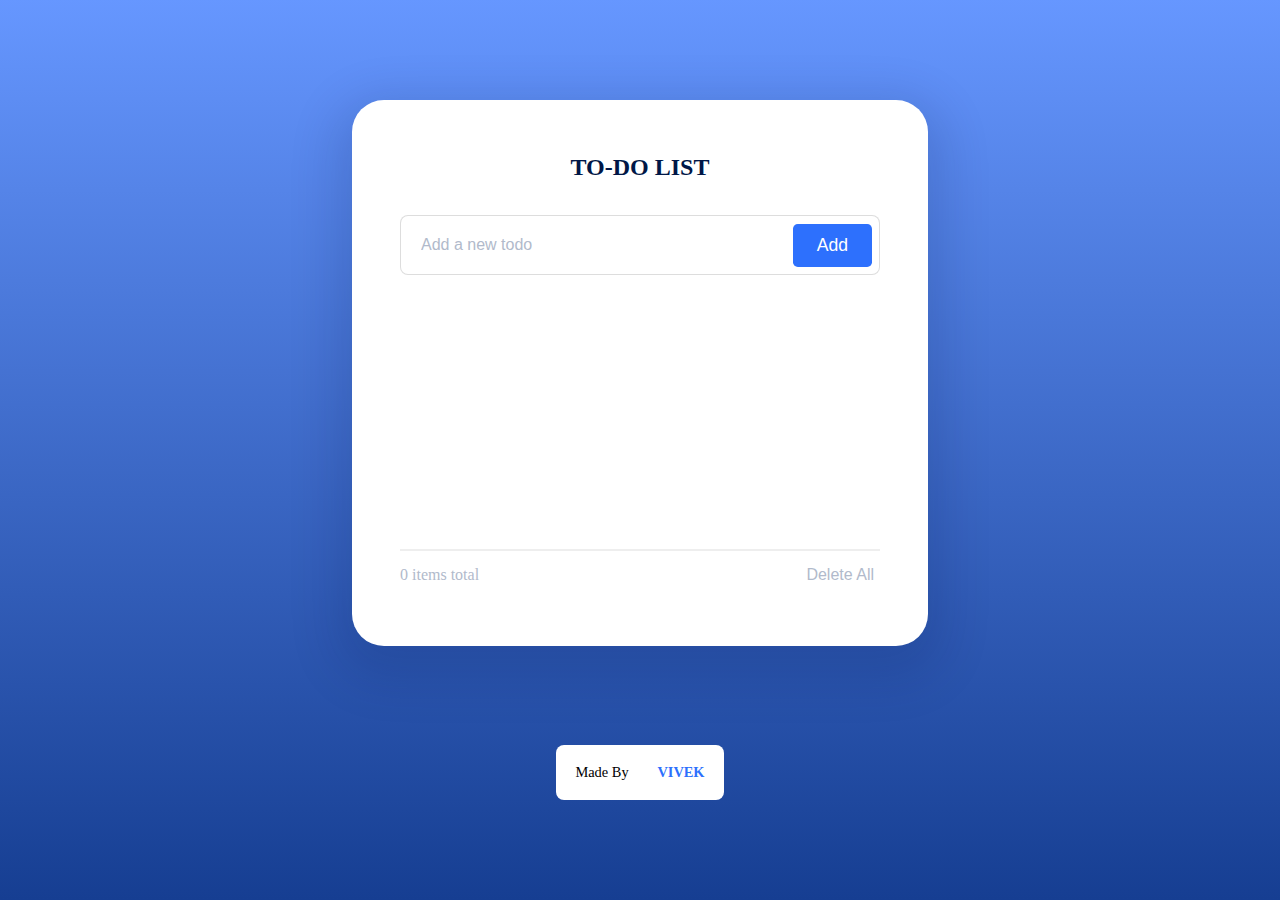
<file: TODOLIST/index.html>
<!DOCTYPE html>
<html lang="en">
  <head>
    <meta charset="UTF-8" />
    <meta name="viewport" content="width=device-width, initial-scale=1.0" />
    <link rel="stylesheet" href="./style.css" />
    <script src="./script.js" defer></script>
    <title>Todo</title>
  </head>
  <body>
    <section class="todo">
      <h2>To-do list</h2>
      <div class="input">
        <input
          type="text"
          class="input-field"
          id="todoInput"
          placeholder="Add a new todo"
        />
        <button class="btn">Add</button>
      </div>
      <ul class="scroll">
        <li id="todoList"></li>
      </ul>
      <div>
        <hr class="counter" />
        <div class="counter-container">
          <p><span id="todoCount">0</span> items total</p>
          <button id="deleteButton">Delete All</button>
        </div>
      </div>
    </section>
    <footer>
      <div class="footer">
        <p class="made-by">Made By</p>
        <p class="author">VIVEK</p>
      </div>
    </footer>
  </body>
</html>
</file>
<file: TODOLIST/style.css>
:root {
  --gradient: linear-gradient(
    180deg,
    rgba(45, 112, 1253, 0.73) 0%,
    #163e92 100%
  );
  --dark: #001747;
  --grey: #b1bacb;
  --grey-border: rgba(210, 210, 210, 0.75);
  --grey-light: #eeeeee;
  --grey-dark: $405175;
  --blue: #2d70fd;
  --green: #00d8a7;
  --white: #ffffff;
}

body {
  background: var(--gradient);
  margin: 0;
  height: 100vh;
  display: flex;
  flex-direction: column;
  justify-content: space-evenly;
  align-items: center;
}

.btn {
  color: var(--white);
  font-size: 1.1rem;
  padding: 0.7rem 1.5rem;
  border-radius: 0.3rem;
  background-color: var(--blue);
  border: none;
  position: absolute;
  right: 0.5rem;
  bottom: 0.5rem;
}

h1,
h2,
h3,
h4,
h5,
h6,
p {
  margin: 0;
}


.todo {
  display: flex;
  flex-direction: column;
  justify-content: space-around;
  border-radius: 2rem;
  background: var(--white);
  padding: 3rem;
  height: 50%;
  width: 60%;
  box-shadow: 0 1rem 3rem 1rem rgba(0, 23, 71, 0.15);
  max-width: 30rem;
}

h2 {
  text-transform: uppercase;
  height: 3rem;
  color: var(--dark);
  text-align: center;
}

.input {
  position: relative;
  display: flex;
}

.input-field {
  width: 100%;
  border: 0.06rem solid #d2d2d2bf;
  border-radius: 0.5rem;
  padding: 1.25rem;
  font-size: 1rem;
}

input[type="text"]::placeholder {
  color: var(--grey);
}

.todo-container {
  display: flex;
  gap: 1rem;
}

ul {
  padding: 0;
  margin: 0;
  overflow-y: scroll;
}

li {
  display: flex;
  flex-direction: column;
  gap: 1rem;
  padding: 0.005rem;
}

#todoList p {
  display: flex;
  gap: 1rem;
  color: var(--dark);
  align-items: center;
}

#todoList .disabled {
  color: #8f98a8;
}

.disabled {
  display: flex;
  text-decoration: line-through;
}

input[type="checkbox"] {
  appearance: none;
  -webkit-appearance: none;
  -moz-appearance: none;
  cursor: pointer;
}

input[type="checkbox"]::before {
  content: "\2713";
  display: inline-block;
  width: 2rem;
  height: 2rem;
  font-size: 1.7rem;
  text-align: center;
  border: 0.06rem solid var(--grey-border);
  border-radius: 50%;
  color: transparent;
}

input[type="checkbox"]:checked::before {
  color: var(--white);
  background-color: var(--green);
  border: 0.06rem solid var(--green);
  border-radius: 50%;
}

.counter {
  border: 0.06rem solid var(--grey-light);
}

.counter-container {
  height: 2rem;
  display: flex;
  justify-content: space-between;
  color: var(--grey);
}

.counter-container p {
  align-self: center;
}

.counter-container button {
  border: none;
  background-color: transparent;
  color: var(--grey);
  font-size: 1rem;
}

.footer {
  display: flex;
  gap: 1.8rem;
  background-color: var(--white);
  padding: 1.2rem;
  border-radius: 0.5rem;
}

.made-by,
.author {
  font-size: 0.9rem;
}

.made-by {
  color: var(--grey-dark);
}

.author {
  color: var(--blue);
  font-weight: bold;
}

.scroll {
  height: 15rem;
  scrollbar-width: thin;
}

.scroll::-webkit-scrollbar {
  width: 0.6rem;
}

.scroll::-webkit-scrollbar-thumb {
  background-color: var(--blue);
  border-radius: 0.5rem;
}

.scroll::-webkit-scrollbar-track {
  display: none;
}
</file>
